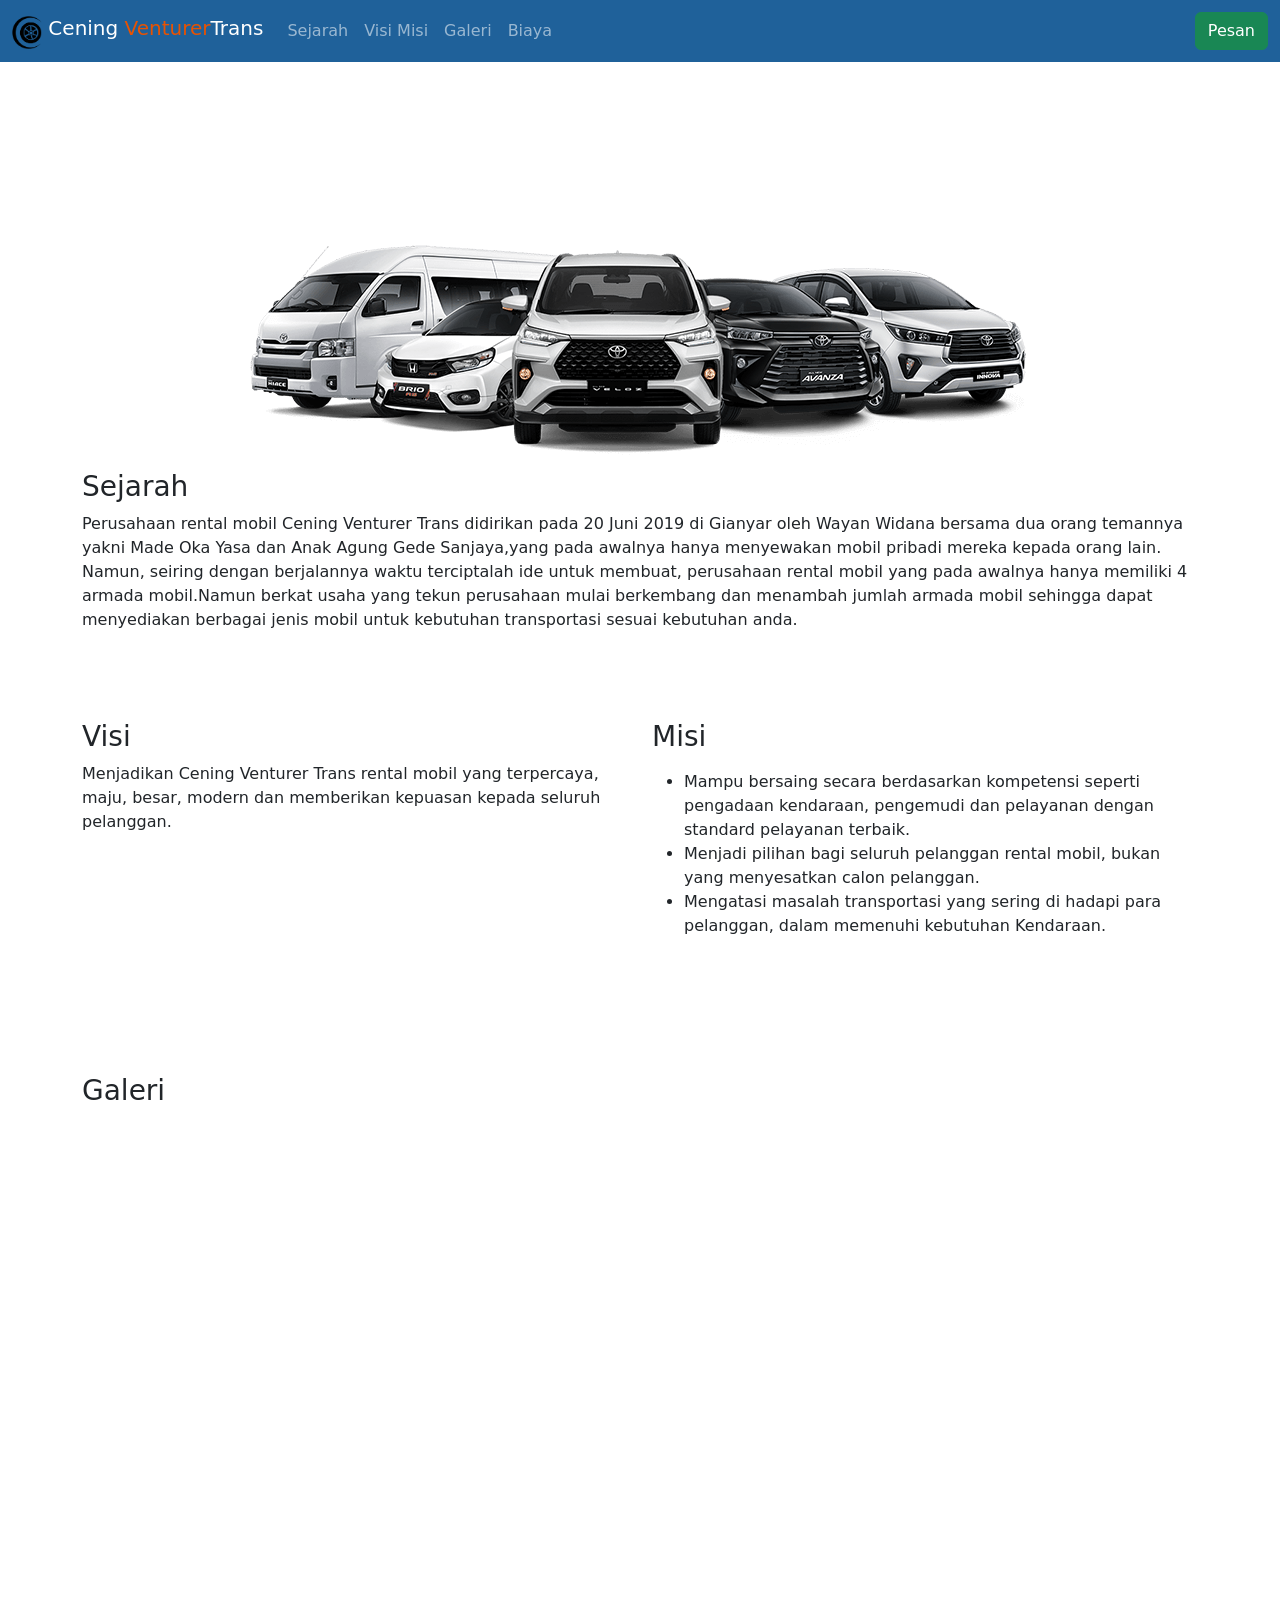
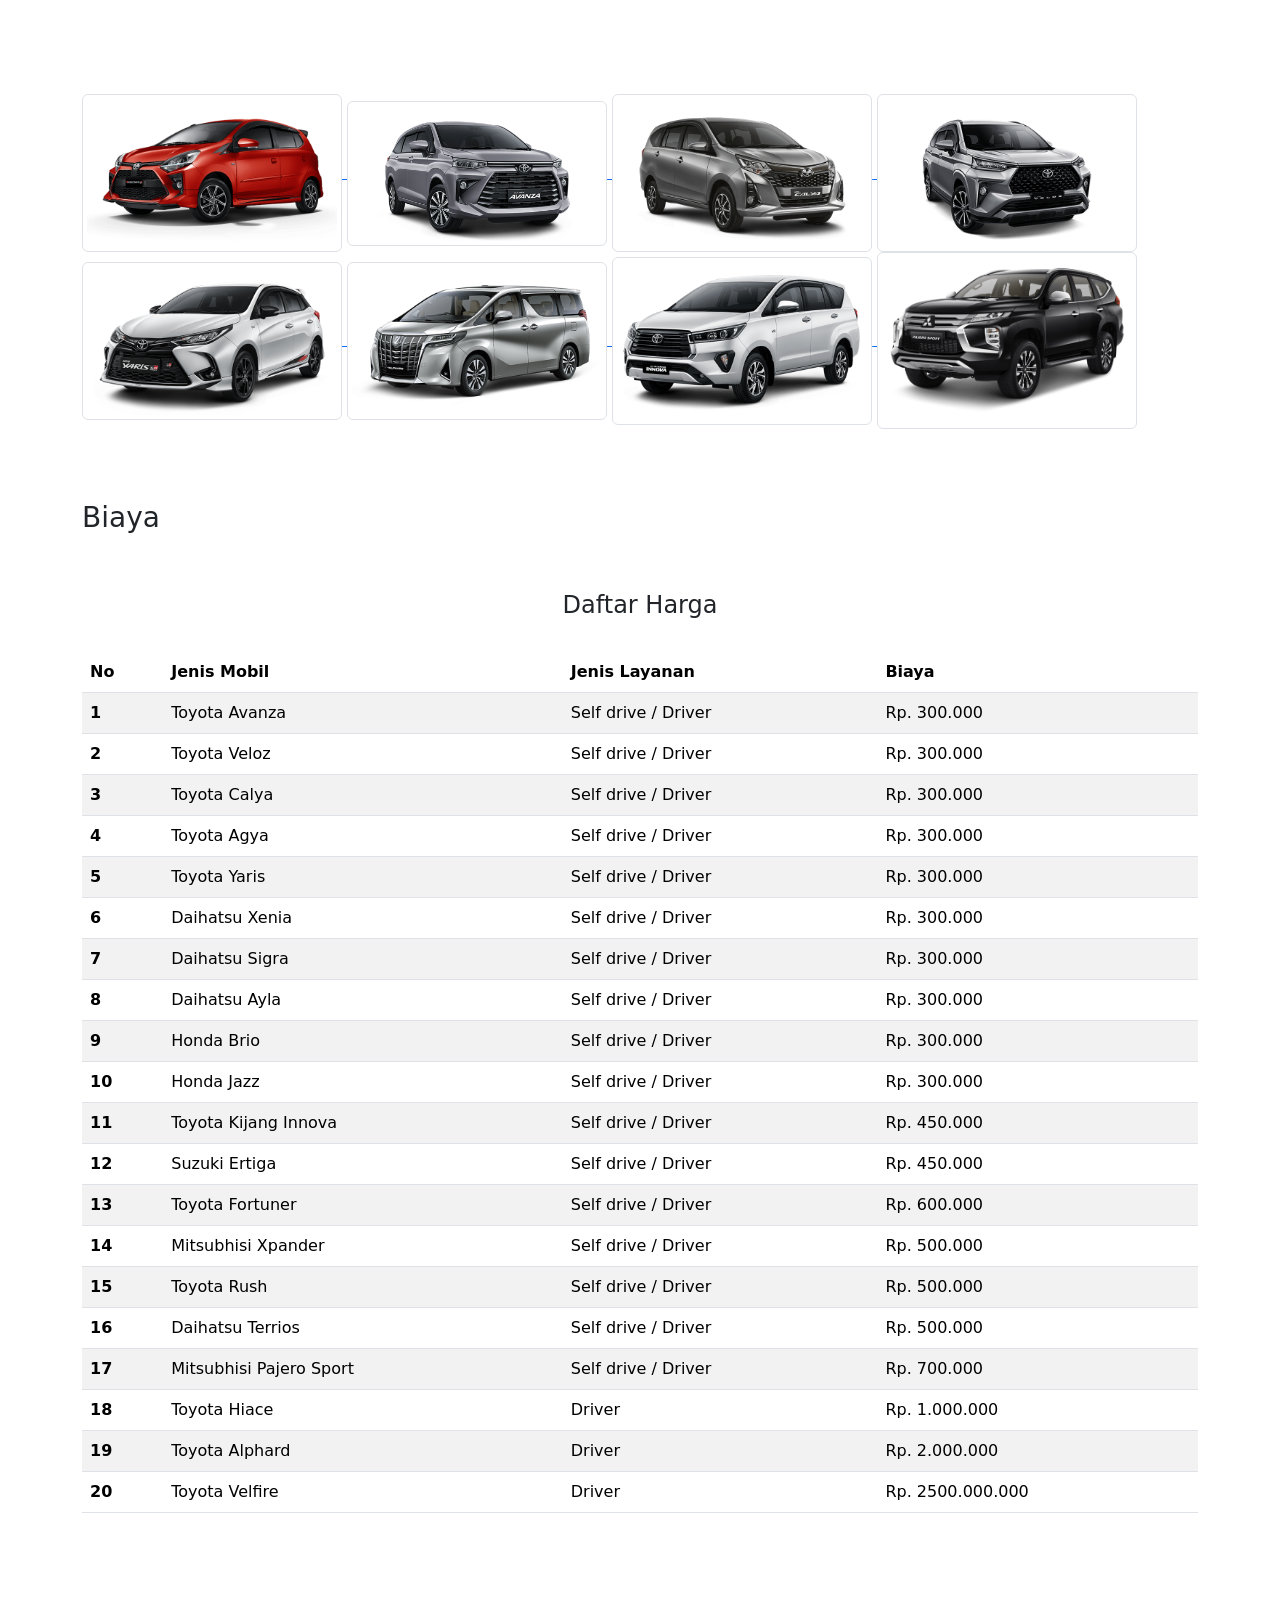
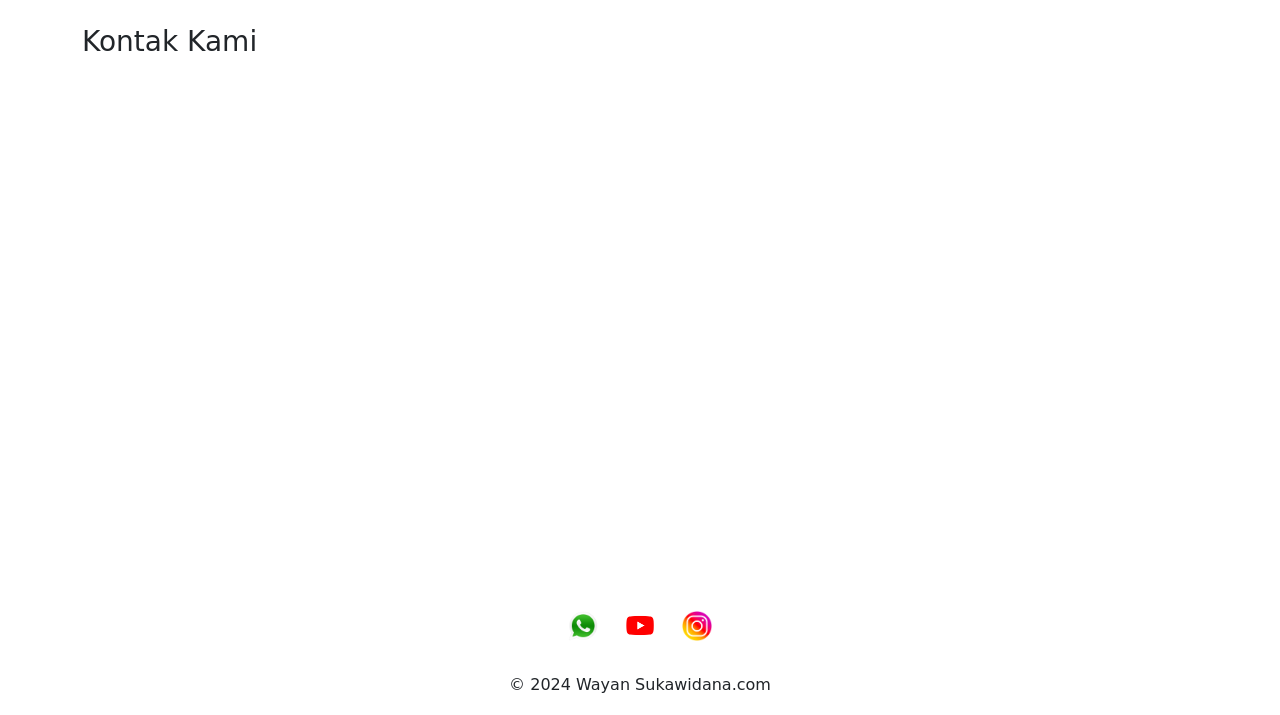
<file: index.html>
<!doctype html>
<html lang="en">
  <head>
    <meta charset="utf-8">
    <meta name="viewport" content="width=device-width, initial-scale=1">
    <title>Cening Venturer Trans</title>
    <link href="https://cdn.jsdelivr.net/npm/bootstrap@5.3.2/dist/css/bootstrap.min.css" rel="stylesheet" integrity="sha384-T3c6CoIi6uLrA9TneNEoa7RxnatzjcDSCmG1MXxSR1GAsXEV/Dwwykc2MPK8M2HN" crossorigin="anonymous">
    <link rel="stylesheet" href="style1.css">
  </head>
  <body>
    <!-- DAFTAR MENU -->
    <nav class="navbar navbar-expand-lg sticky-top " style="background-color: hsla(208, 93%, 29%, 0.895);" data-bs-theme="dark" sticky-top>
  <div class="container-fluid">
    <a class="navbar-brand" href="#">
        <img src="img/logo pp.png" alt="Logo" width="30" height="" class="d-inline-block align-text-top">
        
        Cening  <span style="color: rgb(231, 83, 3);">Venturer</span>Trans
    </a>
    <button class="navbar-toggler" type="button" data-bs-toggle="collapse" data-bs-target="#navbarSupportedContent" aria-controls="navbarSupportedContent" aria-expanded="false" aria-label="Toggle navigation">
      <span class="navbar-toggler-icon"></span>
    </button>
    <div class="collapse navbar-collapse" id="navbarSupportedContent">
      <ul class="navbar-nav me-auto mb-2 mb-lg-0">
        
        
        <li class="nav-item">
          <a class="nav-link" href="#sejarah">Sejarah</a>
        </li>
        <li class="nav-item">
            <a class="nav-link" href="#visimisi">Visi Misi</a>
        </li>
        <li class="nav-item">
            <a class="nav-link" href="#galeri">Galeri</a>
        </li>
        <li class="nav-item">
            <a class="nav-link" href="#biaya">Biaya</a>
        </li>
  

        </ul>
        <div class="d-flex" role="search">
         <a class="btn btn-success" href="Formulir.html">Pesan</a>
        </div>
        
     </div>
    </div>
  </div>
</nav>
    <!-- DAFTAR MENU -->
      <!-- konten -->
       <div class="container">
        <!-- Content here -->
        
        <!-- sejarah -->
        <br>
        <div id="sejarah">
          
            <div style="text-align: center;">
              <img src="img/background.png" class="img-fluid" alt="">
            </div>
         
          <h3>Sejarah </h3>
          <p>
            Perusahaan rental mobil Cening Venturer Trans didirikan pada 20 Juni 2019 di Gianyar oleh Wayan Widana bersama dua orang temannya yakni Made Oka Yasa dan Anak Agung Gede Sanjaya,yang pada awalnya hanya menyewakan mobil pribadi mereka kepada orang lain. Namun, seiring dengan berjalannya waktu terciptalah ide untuk membuat, perusahaan rental mobil yang pada awalnya hanya memiliki 4 armada mobil.Namun berkat usaha yang tekun perusahaan mulai berkembang dan menambah jumlah armada mobil sehingga dapat menyediakan berbagai jenis mobil untuk kebutuhan transportasi sesuai kebutuhan anda. 
          </p>
        </div>
        <!-- sejarah -->

        <!-- visimisi -->
        <div id="visimisi">
          <br>
          <div class="row">
            <div class="col-sm-6">
              <br>
              <br>
              <h3>Visi</h3>
              <p>
                Menjadikan Cening Venturer Trans rental mobil yang terpercaya, maju, besar, modern dan memberikan kepuasan kepada seluruh pelanggan.
              </p>
            </div>
            <div class="col-sm-6">
              <br>
              <br>
              <h3>Misi</h3>
              <p>
                <ul>
                  <li>
                    Mampu bersaing secara berdasarkan kompetensi seperti pengadaan kendaraan, pengemudi dan pelayanan dengan standard pelayanan terbaik.
                  </li>
                  <li>
                    Menjadi pilihan bagi seluruh pelanggan rental mobil, bukan yang menyesatkan calon pelanggan.
                  </li>
                  <li>
                    Mengatasi masalah transportasi yang sering di hadapi para pelanggan, dalam memenuhi kebutuhan Kendaraan. 
                  </li>
                </ul>
              </p>
            </div>
          </div>
        </div>
        <!-- visimisi -->
        <br>
        <br>

        <!-- galeri -->
        <div id="galeri">
          <br>
          <br>
          <br>
          <h3>Galeri</h3>
          <br>
          <br>

           <!-- youtube -->
           <iframe width="100%" height="500" src="https://www.youtube.com/embed/lgztWV1N_K8?si=wfOcpAgonyeY_x3j" title="YouTube video player" frameborder="0" allow="accelerometer; autoplay; clipboard-write; encrypted-media; gyroscope; picture-in-picture; web-share" allowfullscreen></iframe>
           <!-- youtube -->
           <br>
           <br>
          <!-- gambar -->
          <a href="img/agya.png" target="_blank">
            <img src="img/agya.png" class="img-thumbnail" alt="" width="260">
          </a>
        
          <a href="img/avanza.png" target="_blank">
            <img src="img/avanza.png" class="img-thumbnail" alt="" width="260">
          </a>
          <a href="img/calya.png" target="_blank">
            <img src="img/calya.png" class="img-thumbnail" alt="" width="260">
          </a>
          <a href="img/veloz.png" target="_blank">
            <img src="img/veloz.png" class="img-thumbnail" alt="" width="260">
          </a>
          <a href="img/yaris.png" target="_blank">
            <img src="img/yaris.png" class="img-thumbnail" alt="" width="260">
          </a>
          <a href="img/alphard.png" target="_blank">
            <img src="img/alphard.png" class="img-thumbnail" alt="" width="260">
          </a>
          <a href="img/innova.png" target="_blank">
            <img src="img/innova.png" class="img-thumbnail" alt="" width="260">
          </a>
          <a href="img/pajero.png" target="_blank">
            <img src="img/pajero.png" class="img-thumbnail" alt="" width="260">
          </a>
          <!-- gambar -->

        
        <!-- galeri -->

        <!-- biaya -->
        <div id="biaya">
          <br><br><br>
          <h3>Biaya</h3>
          <br>
          <br>
          <h4 style="text-align: center;">Daftar Harga</h4>
          <br>
          <table class="table table-hover table-striped">
            <thead>
              <tr>
                <th scope="col">No</th>
                <th scope="col">Jenis Mobil</th>
                <th scope="col">Jenis Layanan</th>
                <th scope="col">Biaya</th>
              </tr>
            </thead>
            <tbody>
              <tr>
                <th scope="row">1</th>
                <td>Toyota Avanza</td>
                <td>Self drive / Driver</td>

                <td>Rp. 300.000</td>
              </tr>
              <tr>
                <th scope="row">2</th>
                <td>Toyota Veloz</td>
                <td>Self drive / Driver</td>
               
                <td>Rp. 300.000</td>
              </tr>
              <tr>
                <th scope="row">3</th>
                <td>Toyota Calya</td>
                <td>Self drive / Driver</td>
               
                <td>Rp. 300.000</td>
              </tr>
              <tr>
                <th scope="row">4</th>
                <td>Toyota Agya</td>
                <td>Self drive / Driver</td>
               
                <td>Rp. 300.000</td>
              </tr>
              <tr>
                <th scope="row">5</th>
                <td>Toyota Yaris</td>
                <td>Self drive / Driver</td>
                <td>Rp. 300.000</td>
              </tr>
              <tr>
                <th scope="row">6</th>
                <td>Daihatsu Xenia</td>
                <td>Self drive / Driver</td>
                <td>Rp. 300.000</td>
              </tr>
              <tr>
                <th scope="row">7</th>
                <td>Daihatsu Sigra</td>
                <td>Self drive / Driver</td>
                <td>Rp. 300.000</td>
              </tr>
              <tr>
                <th scope="row">8</th>
                <td>Daihatsu Ayla</td>
                <td>Self drive / Driver</td>
                <td>Rp. 300.000</td>
              </tr>
              <tr>
                <th scope="row">9</th>
                <td>Honda Brio</td>
                <td>Self drive / Driver</td>
                <td>Rp. 300.000</td>
                <tr>
                  <th scope="row">10</th>
                  <td>Honda Jazz</td>
                  <td>Self drive / Driver</td>
                  <td>Rp. 300.000</td>
                </tr>
                <tr>
                  <th scope="row">11</th>
                  <td>Toyota Kijang Innova</td>
                  <td>Self drive / Driver</td>
                  <td>Rp. 450.000</td>
                </tr>
                <tr>
                  <th scope="row">12</th>
                  <td>Suzuki Ertiga</td>
                  <td>Self drive / Driver</td>
                  <td>Rp. 450.000</td>
                </tr>
                <tr>
                  <th scope="row">13</th>
                  <td>Toyota Fortuner</td>
                  <td>Self drive / Driver</td>
                  <td>Rp. 600.000</td>
                </tr>
                <tr>
                  <th scope="row">14</th>
                  <td>Mitsubhisi Xpander </td>
                  <td>Self drive / Driver</td>
                  <td>Rp. 500.000</td>
                </tr>
                <tr>
                  <th scope="row">15</th>
                  <td>Toyota Rush</td>
                  <td>Self drive / Driver</td>
                  <td>Rp. 500.000</td>
                </tr>
                <tr>
                  <th scope="row">16</th>
                  <td>Daihatsu Terrios</td>
                  <td>Self drive / Driver</td>
                  <td>Rp. 500.000</td>
                </tr>
                <tr>
                  <th scope="row">17</th>
                  <td>Mitsubhisi Pajero Sport</td>
                  <td>Self drive / Driver</td>
                  <td>Rp. 700.000</td>
                </tr>
                <tr>
                  <th scope="row">18</th>
                  <td>Toyota Hiace</td>
                  <td> Driver</td>
                  <td>Rp. 1.000.000</td>
                </tr>
                <tr>
                  <th scope="row">19</th>
                  <td>Toyota Alphard</td>
                  <td>Driver</td>
                  <td>Rp. 2.000.000</td>
                  
                </tr>
                <tr>
                  <th scope="row">20</th>
                  <td>Toyota Velfire</td>
                  <td>Driver</td>
                  <td>Rp. 2500.000.000</td>
                  
                </tr>
              </tr>
            </tbody>
          </table>
        </div>
        <!-- biaya 1 -->

        <!-- kontak -->
        <div id="kontak">
          <br><br>
          <div class="row">
            <div class="col-sm-6">
              <br>
              <br>
              <h3>Kontak Kami</h3>
              <iframe src="https://www.google.com/maps/embed?pb=!1m18!1m12!1m3!1d126272.80125581623!2d115.20139144085232!3d-8.49694600420728!2m3!1f0!2f0!3f0!3m2!1i1024!2i768!4f13.1!3m3!1m2!1s0x2dd2181d70bc9b4f%3A0x3030bfbca7cbf20!2sKabupaten%20Gianyar%2C%20Bali!5e0!3m2!1sid!2sid!4v1704783280717!5m2!1sid!2sid" width="100%" height="450" style="border:0;" allowfullscreen="" loading="lazy" referrerpolicy="no-referrer-when-downgrade"></iframe>
            </div>
            <br>

            </div>
            </div>
          </div>
        </div>
          </div>
        </div>
        <!-- kontak -->
        <br>
        <br>
        <br>





      </div>
      <!-- konten -->

      <footer>
        
          <a href="https://api.whatsapp.com/send?phone=+6287817268967&text=Halo Saya Mau Booking Mobil" target="_blank"><img src="img/wa.png" alt="whatsapp" width="" height="30"></a> 
         <a href="https://www.youtube.com/channel/UCFgTTf0rMrUf2ZbRIF1rn0Q" target="_blank"><img src="img/youtube-logo.png" alt="youtube" width="" height="55"></a>
         <a href="https://www.instagram.com/yanwi_d" target="_blank"><img src="img/ig.png" alt="ig" width="" height="30"></a>
          
        
        <p>© 2024 Wayan Sukawidana.com</p>
      </footer>
      
      
    <!-- javascript -->
    <script src="https://cdn.jsdelivr.net/npm/bootstrap@5.3.2/dist/js/bootstrap.bundle.min.js" integrity="sha384-C6RzsynM9kWDrMNeT87bh95OGNyZPhcTNXj1NW7RuBCsyN/o0jlpcV8Qyq46cDfL" crossorigin="anonymous"></script>
  </body>
</html>
</file>
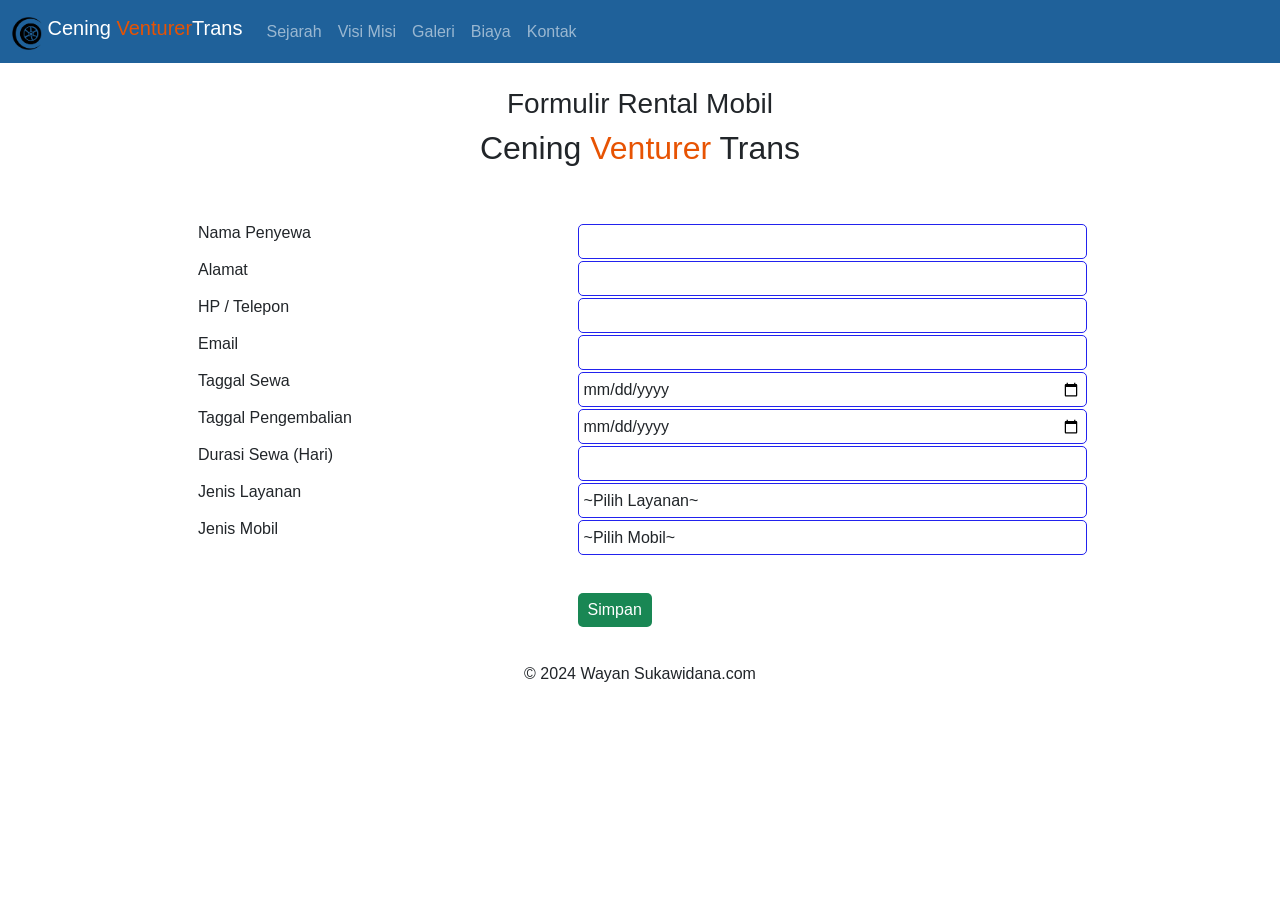
<file: Formulir.html>
<html lang="en">
<head>
    <meta charset="utf-8">
    <meta name="viewport" content="width=device-width, initial-scale=1">
    <title>Cening Venturer Trans</title>
    <link href="https://cdn.jsdelivr.net/npm/bootstrap@5.3.2/dist/css/bootstrap.min.css" rel="stylesheet" integrity="sha384-T3c6CoIi6uLrA9TneNEoa7RxnatzjcDSCmG1MXxSR1GAsXEV/Dwwykc2MPK8M2HN" crossorigin="anonymous">
    <link rel="stylesheet" href="STYLE.css">
    <script src="javascript.js"></script>
</head>

<body>
    <nav class="navbar navbar-expand-lg sticky-top " style="background-color: hsla(208, 93%, 29%, 0.895);" data-bs-theme="dark" sticky-top>
        <div class="container-fluid">
          <a class="navbar-brand" href="#">
              <img src="img/logo pp.png" alt="Logo" width="30" height="" class="d-inline-block align-text-top">
              
              Cening <span style="color: rgb(231, 83, 3);">Venturer</span>Trans
            </a>
          </a>
          <button class="navbar-toggler" type="button" data-bs-toggle="collapse" data-bs-target="#navbarSupportedContent" aria-controls="navbarSupportedContent" aria-expanded="false" aria-label="Toggle navigation">
            <span class="navbar-toggler-icon"></span>
          </button>
          <div class="collapse navbar-collapse" id="navbarSupportedContent">
            <ul class="navbar-nav me-auto mb-2 mb-lg-0">
              
              
              <li class="nav-item">
                <a class="nav-link" href="index.html#sejarah">Sejarah</a>
              </li>
              <li class="nav-item">
                  <a class="nav-link" href="index.html#visimisi">Visi Misi</a>
              </li>
              <li class="nav-item">
                  <a class="nav-link" href="index.html#galeri">Galeri</a>
              </li>
              <li class="nav-item">
                  <a class="nav-link" href="index.html#biaya">Biaya</a>
              </li>
              <li class="nav-item">
                  <a class="nav-link" href="index.html#kontak">Kontak</a>
              </li>
              
            </ul>
            
          </div>
        </div>
      </nav>
    <div id="menu">

    </div>
    <div id="konten">
        <br>

        <h3 align="center">Formulir Rental Mobil</h3>
        <h2 align="center">Cening <span style="color:rgb(231, 83, 3);">Venturer</span> Trans</h2>

        
        <br>
        <form action="" method="">
            <table class="form">
                <tr>
                    <td> 
                        <label for="nama_penyewa">Nama Penyewa</label>
                        
                    </td>
                    <td> 
                        <input class="form-control"type="text" name="nama_penyewa" id="nama_penyewa" required >
                    </td>
                </tr>
                <tr>
                    <td> 
                        <label for="Alamat">Alamat</label>
                        
                    </td>
                    <td> 
                        <input class="form-control"type="text" name="Alamat" id="Alamat" required >
                    </td>
                </tr>
                <tr>
                    <td> 
                        <label for="Hp_penyewa">HP / Telepon </label>
                        
                    </td>
                    <td> 
                        <input class="form-control"type="text" name="hp_penyewa" id="hp_penyewa" required>
                    </td>
                </tr>
            <tr>
                <td>
                    <label for="email">Email </label>
                </td>
                <td>
                    <input class = "form-control"type="email" name="email" id="email" placeholder="" required>
                </td>
            </tr>
            <tr>
                <td>
                    <label for="tgl_sewa">Taggal Sewa</label>
                </td>
                <td>
                    <input class="form-control"type="date" name="tgl_sewa" id="tgl_sewa" required>
                </td>
            </tr>
            <tr>
                <td>
                    <label for="tgl_kembali">Taggal Pengembalian</label>
                </td>
                <td>
                    <input class="form-control"type="date" name="tgl_kembali"id="tgl_kembali" required>
                </td>
            </tr>
            <tr>
                <td>
                    <label for="durasi">Durasi Sewa (Hari)</label>
                </td>
                <td>
                    <input class="form-control"type="number" name="durasi"id="durasi" required>
                </td>
            </tr>
            <tr>
                <td>
                    <label for="jenis_layanan">Jenis Layanan</label>
                </td>
                <td>
                    <select class="form-control"name="jenis_layanan" id="jenis_layanan" required>
                        <option value="">~Pilih Layanan~</option>
                        <option value="SD">Self Drive (Lepas Kunci)</option>
                        <option value="WD">With Driver (Dengan Supir)</option>
                       
                        
                    </select>
                </td>
            </tr>
            <tr>
                
                <td>
                    <label for="jenis_mobil">Jenis Mobil</label>
                </td>
                <td>
                    
                    <select class="form-control"name="jenis_mobil" id="jenis_mobil" required>
                        <option value="">~Pilih Mobil~</option>
                        <option value="1">Toyota Avanza</option>
                        <option value="2">Toyota Veloz</option>
                        <option value="3">Toyota Calya</option>
                        <option value="4">Toyota Agya</option>
                        <option value="5">Toyota Yaris</option>
                        <option value="6">Daihatsu Xenia</option>
                        <option value="7">Daihatsu Sigra</option>
                        <option value="8">Daihatsu Ayla</option>
                        <option value="9">Honda Brio</option>
                        <option value="10">Honda Jazz</option>
                        <option value="11">Toyota Kijang Innova</option>
                        <option value="12">Suzuki Ertiga</option>
                        <option value="13">Toyota Fortuner</option>
                        <option value="14">Mitsubhisi Xpander/option>
                        <option value="15">Toyota Rush</option>
                        <option value="16">Daihatsu Terrios</option>
                        <option value="17">Mitsubhisi Pajero Sport</option>
                        <option value="18">Toyota Hiace</option>
                        <option value="19">Toyota Alphard</option>
                        <option value="20">Toyota Velfire</option>
                       
                        
                    </select>
                </td>
            </tr>
            
            <br>
            <tr>
                <td></td>
                <td>
                    <br>
                    <br>
                    <div class="d-flex" role="search">
                        <a class="btn btn-success" href="pesan.html">Simpan</a>
                    </div>
                        
                    
                    
                   
                </td>
                
            </tr>
        </table>
    </form>
</div>
<footer>
    <p>© 2024 Wayan Sukawidana.com</p>
  </footer>
  <!-- javascript -->
  <script src="https://cdn.jsdelivr.net/npm/bootstrap@5.3.2/dist/js/bootstrap.bundle.min.js" integrity="sha384-C6RzsynM9kWDrMNeT87bh95OGNyZPhcTNXj1NW7RuBCsyN/o0jlpcV8Qyq46cDfL" crossorigin="anonymous"></script>  
</body>
</html>
</file>
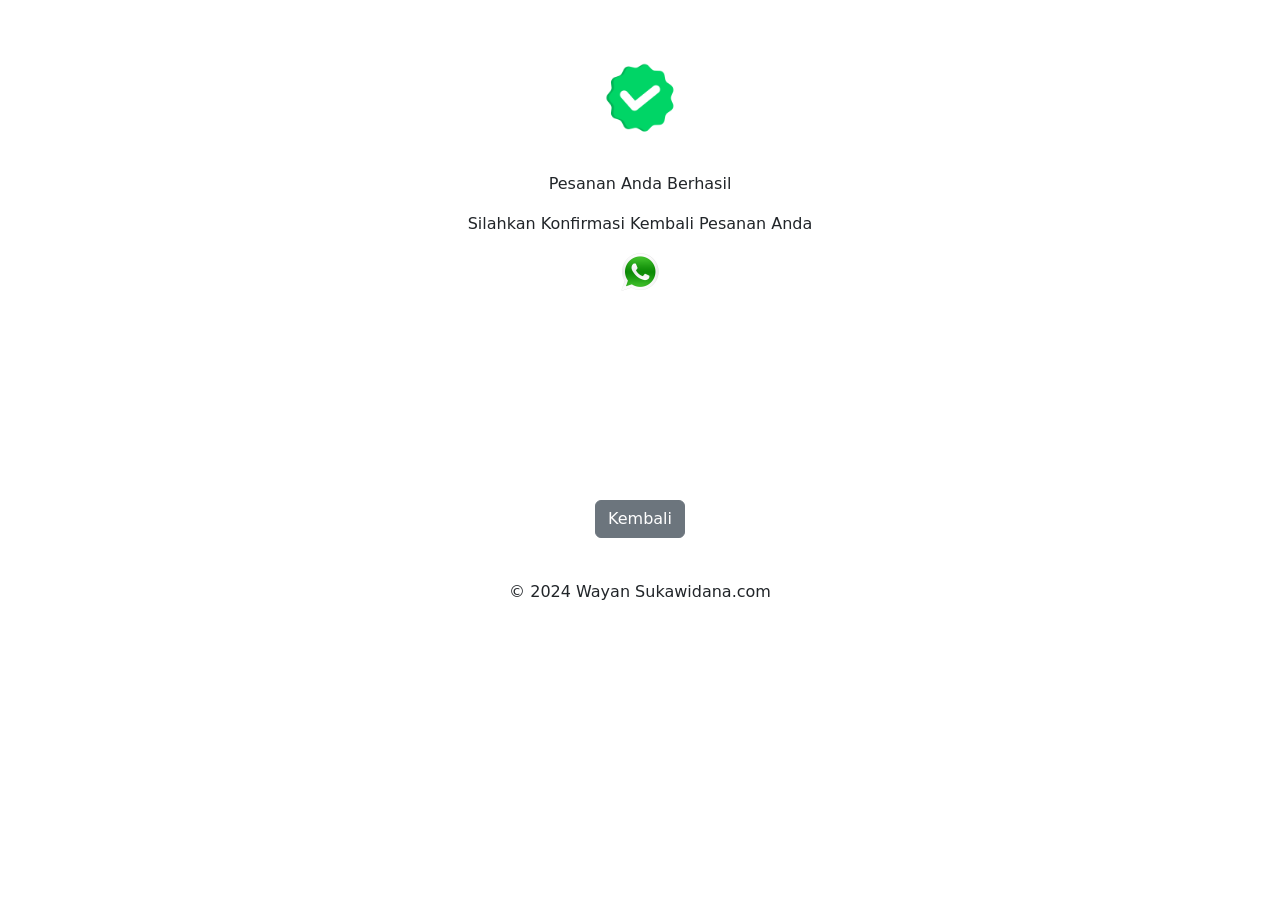
<file: pesan.html>
<html lang="en">
<head>
    <meta charset="utf-8">
    <meta name="viewport" content="width=device-width, initial-scale=1">
    <title>Cening Venturer Trans</title>
    <link href="https://cdn.jsdelivr.net/npm/bootstrap@5.3.2/dist/css/bootstrap.min.css" rel="stylesheet" integrity="sha384-T3c6CoIi6uLrA9TneNEoa7RxnatzjcDSCmG1MXxSR1GAsXEV/Dwwykc2MPK8M2HN" crossorigin="anonymous">
    <link rel="stylesheet" href="style1.css">
    <script src="javascript.js"></script>
</head>

<div>
    
    <div id="menu">

    </div>
    <br>
    <br>
    <div style="text-align: center;">
        <img src="img/sukses.png" class="img-fluid" alt="gambar1" width="100" height="200%">
      </div>
    <br>
    <div style="text-align: center;">
        <p>Pesanan Anda Berhasil</p>
        <p>Silahkan Konfirmasi Kembali Pesanan Anda</p>
        <ul class="social-icons">
          <li>
            <a href="https://api.whatsapp.com/send?phone=+6287817268967&text=Halo Saya Mau Booking Mobil" target="_blank"><img src="img/wa.png" alt="whatsapp" width="" height="40"></a> 
          </li>
        </ul>
    </div>
    <br>
    <br>
    <br>
    <br>
    <br>
    <br>
    <br>
    <br>
    
    
    <div class="btnButton" role="search">
      <a class="btn btn-secondary" href="index.html">Kembali</a>
     </div>
    
    
    <br>
<footer>
  
    <p>© 2024 Wayan Sukawidana.com</p>
 </footer>
  <!-- javascript -->
  <script src="https://cdn.jsdelivr.net/npm/bootstrap@5.3.2/dist/js/bootstrap.bundle.min.js" integrity="sha384-C6RzsynM9kWDrMNeT87bh95OGNyZPhcTNXj1NW7RuBCsyN/o0jlpcV8Qyq46cDfL" crossorigin="anonymous"></script>  
</body>
</html>
</file>
<file: style1.css>
footer {
    position: bottom;
    bottom: 0;
    width: 100%;
    height: 60px;
    line-height: 60px;
    text-align: center;
  }
  .social-icons {
    list-style: none;
    padding: 0;
}

.social-icons li {
    display: inline-block;
    margin: 0 10px; 
}

.social-icons a {
    display: block;
    text-decoration: none
}
  .btnButton {
    text-align: center;
  
  }
  .btnButton a {
    display: inline-block;
  }
</file>
<file: STYLE.css>
.form{
    width: 70%;
    margin-left: auto;
    margin-right: auto;
}
.form td{
    height: 30px;
    vertical-align: top;
    
}
* {
    font-family: 'Trebuchet MS', 'Lucida Sans Unicode', 'Lucida Grande', 'Lucida Sans', Arial, sans-serif;
}

.judul {
    text-align: center;
    vertical-align: top ;
}
#menu {
    background-color: darkblue;
}

#menu ul{
    list-style-type: none;
    padding-left: 0px;
    overflow: hidden;
}

#menu ul li{
    float: left;
}
#menu ul li a {
    text-decoration: none;
    color: grey;
    transition: 0.3s;
    display: block;
    padding: 10px;
}
#menu ul li a:hover{
    color:lightgrey;
}


/* CSS TABEL FORMULIR */
.form{
    width: 70%;
    margin-left: auto;
    margin-right: auto;
}
.form td{
    height: 30px;
    vertical-align: top;
}
.form label{
    padding-left: 5px;
}
.form-control{
    width: 100%;
    height: 35px;
    border: 1px solid rgb(34, 34, 238);
    border-radius: 5px;
    padding: 5px;
    transition: 0.05s;
}
.form-control:focus{
    outline: 3px solid lightblue;
}

.btn{
    padding: 5px 10px;
    border-radius: 5px;
    border: 0px;
}
.btn-primary{
    background-color: rgb(23, 118, 220);
    color: white;
}
.btn-primary:hover{
    background-color:rgb(4, 140, 225);
}
footer {
    position: bottom;
    bottom: 0;
    width: 100%;
    height: 60px;
    line-height: 60px;
    text-align: center;
  }
</file>
